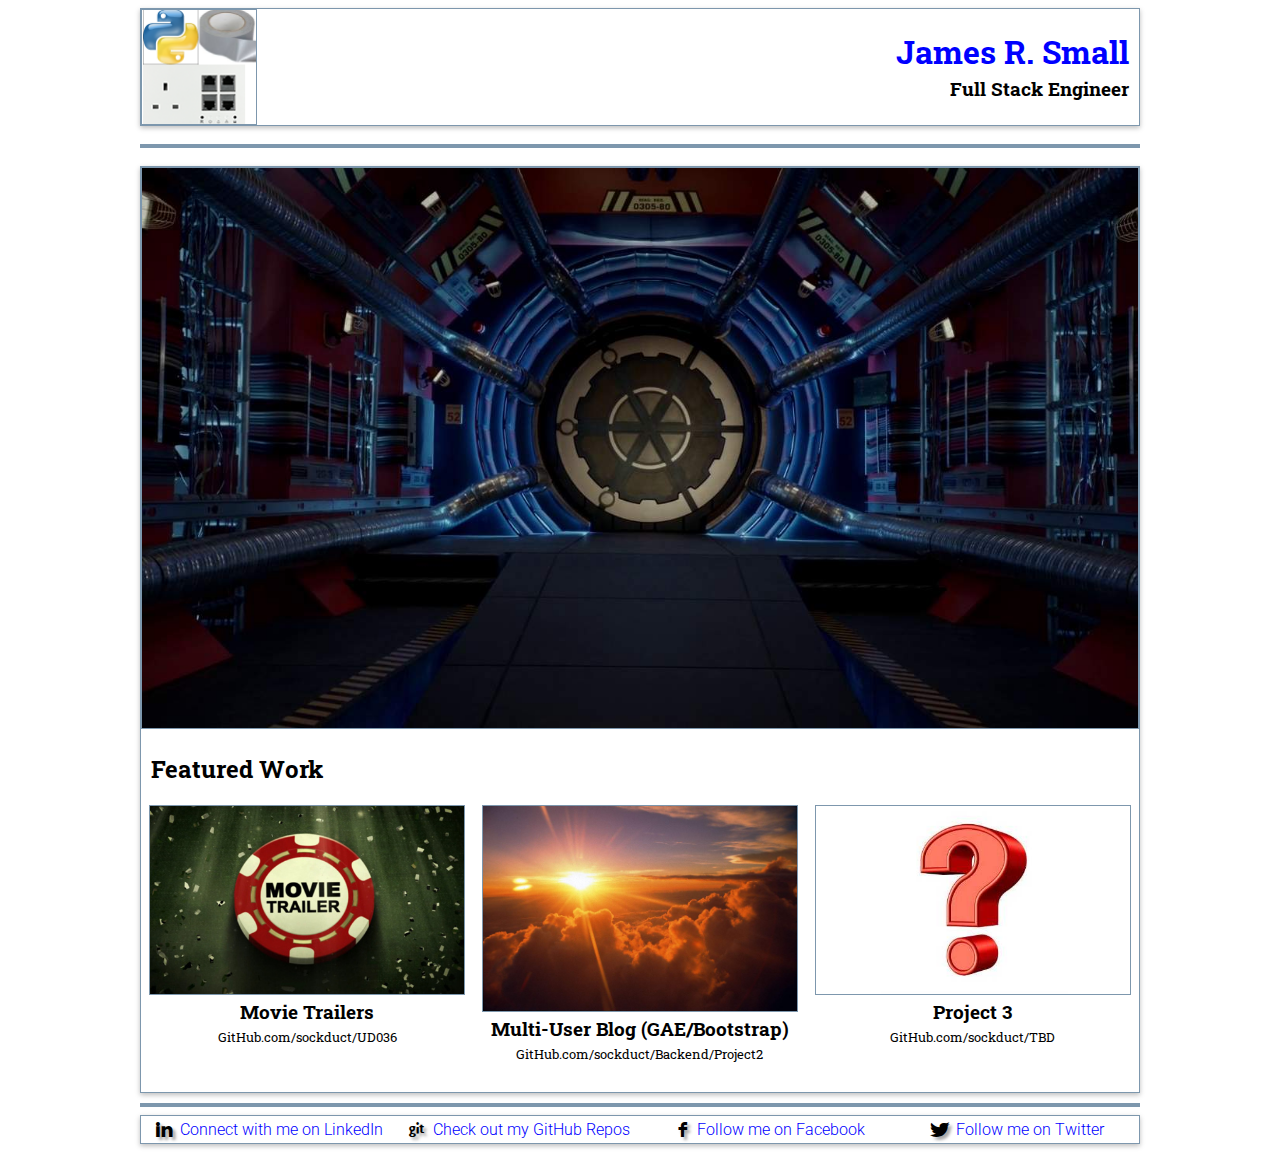
<file: index.html>
<!DOCTYPE HTML>
<html>
  <head lang="en">
    <meta charset="utf-8">
    <!-- /Below is HTML4.01 way, above is HTML5 way\ -->
    <!--meta http-equiv="Content-Type" content="text/html; charset=windows-1252"-->

    <!-- /Telling IE to use best engine available\ -->
    <meta http-equiv="X-UA-Compatible" content="IE=edge">

    <!-- /For mobile, how to display page when it loads\ -->
    <meta name="viewport" content="width=device-width, initial-scale=1">

    <!-- To Do - Future consideration, for Android:
    <meta name="theme-color" content="#db5945"-->

    <title>Project 1 - My Portolio Site</title>

    <!-- Include Favorite Icon -->
    <link rel="shortcut icon" type="image/png" href="img/favicon.png">

    <!-- External Reference Section: -->
    <!-- Fonts - For Multiple Google Fonts, replace "|" with "%7C" -->
    <link href="https://fonts.googleapis.com/css?family=Roboto+Slab:100,300,400%7CRoboto:300,400" rel="stylesheet">
    <!-- Note:  Replaced with @font-face in CSS as this interface doesn't support https which results in Chrome and
                possibly other browsers blocking it: -->
    <!--link rel="stylesheet" href="http://weloveiconfonts.com/api/?family=zocial"-->
    <!-- Not sure how to replace the above with a secure source such as a CDN - don't know how to
         find something that hosts the zocial icon fonts -->

    <!-- Cascading Style Sheets Section: -->
    <!-- Order important here:
         First apply framework
         Then tweak (and possibly override) with our styles -->
    <!-- The "minified" version removes whitespace and loads faster but harder to develop and debug with -->
    <!--link rel="stylesheet" href="css/bootstrap.min.css"-->
    <link rel="stylesheet" href="css/styles.css">
    <!--Per Udacity FEND Style Guide - don't use type="text/css"-->
    <!--link href="css/main.css" rel="stylesheet" type="text/css"-->

    <!-- JavaScript Section: -->
    <!-- Framework JavaScript Libraries
         Mind dependencies - e.g., JQuery must appear first with Bootstrap -->
    <!--script src="js/jquery-3.1.1.min.js"></script-->
    <!--script src="js/bootstrap.min.js"></script-->
    <script src="js/modal.js" defer></script>
  </head>

  <body>
    <div class="container">
      <div class="grid">
        <header class="row">
          <div class="col-3 header-image-container">
            <img class="header-image" src="img/logo.png" alt="My Logo">
          </div>

          <div class="col-9 header-text">
            <h1 class="header-name">James R. Small</h1>
            <h3 class="header-title">Full Stack Engineer</h3>
          </div>
        </header>

        <nav class="row top">
          <hr>
        </nav>

        <section class="row main">
          <!-- To Do - use iframe or modal:
               Consider using element queries to make size relative
          <div class="col-12 flash-trailer-div">
            <iframe width="854" height="480" name="flash-trailer"
              src="https://www.youtube.com/embed/Yj0l7iGKh8g">
            </iframe>
          </div>
          -->
          <!-- Note:  Using picture element because the pictures are different.  The -small
                      picture is a cropped version for small screens, not just a different
                      resolution.  From the link provided by the instructor (https://css-tricks.com/responsive-images-youre-just-changing-resolutions-use-srcset/), srcset
                      appears more appropriate only if the images are the same. The course
                      video the instructor left (https://www.udacity.com/course/viewer#!/c-ud882/l-3574748851/m-3888228996) results in a 404 error for me so I didn't get to
                      watch that.  Please let me know if my thought here is wrong. -->
          <picture class="col-12">
            <source media="(max-width: 499px)"
              srcset="img/Flash_Pipeline_Entrance-small.jpg">
            <img id="fpeModal" src="img/Flash_Pipeline_Entrance.jpg" alt="Site Entrance">
          </picture>

          <!-- My Modal which includes regular paragraph text to meet the rubric! -->
          <!-- Note: Not sure if JavaScript can handle "-" so using CamelCase -->
          <!-- Modal based on example from w3schools.com - modal boxes/images -->
          <div id="descrModal" class="modal">
            <div class="modal-content">
              <span class="close" onclick="document.getElementById('descrModal').style.display='none'">&times;</span>
              <p class="modal-text">This is the entrace to the pipeline from The CW's The Flash TV Series. Highly
                 recommended for viewing on treadmill runs from your tablet. After all, if Barry
                 can run 100s of Miles Per Hour, what's the big deal about upping your speed another
                 tenth of a MPH?</p>
            </div>
          </div>

          <h2 class="col-12">Featured Work</h2>

          <section class="row projects">
            <div class="project">
              <a href="movies.html">
                <img class="project-image" src="img/movie-trailer.jpg" alt="Movie Trailers">
              </a>
              <h3 class="project-title">Movie Trailers</h3>
              <a class="project-link" href="https://github.com/sockduct/UD036" target="_blank">GitHub.com/sockduct/UD036</a>
            </div>

            <div class="project">
              <a href="https://accumulator-jrs.appspot.com" target="_blank">
                <img class="project-image" src="img/sunrise.jpg" alt="Multi-User Blog">
              </a>
              <h3 class="project-title">Multi-User Blog (GAE/Bootstrap)</h3>
              <a class="project-link" href="https://github.com/sockduct/Backend/tree/master/Project2" target="_blank">GitHub.com/sockduct/Backend/Project2</a>
            </div>

            <div class="project">
              <img class="project-image" src="img/question-mark-300w2.jpg" alt="Project 3">
              <h3 class="project-title">Project 3</h3>
              <a class="project-link" href="https://github.com/sockduct/TBD" target="_blank">GitHub.com/sockduct/TBD</a>
            </div>
          </section>
        </section>

        <div class="col-12 footer-sep">
          <hr>
        </div>

        <footer class="row bottom">
          <div class="social footer-sm">
            <a href="https://www.linkedin.com/in/jamesrsmall" target="_blank" class="footer-link zocial-linkedin">Connect with me on LinkedIn</a>
          </div>

          <div class="social footer-sm">
            <a href="https://github.com/sockduct?tab=repositories" target="_blank" class="footer-link zocial-github">Check out my GitHub Repos</a>
          </div>

          <div class="social footer-sm">
            <a href="https://www.facebook.com/public/james.small.372" target="_blank" class="footer-link zocial-facebook">Follow me on Facebook</a>
          </div>

          <div class="social footer-sm">
            <a href="https://twitter.com/sockduct" target="_blank" class="footer-link zocial-twitter">Follow me on Twitter</a>
          </div>
        </footer>
      </div>
    </div>
  </body>
</html>
</file>
<file: css/styles.css>
/* CSS - Basic Stylesheet for Grid Layout: */

/* To Do:
   * Check out BEM (Block, Element, Modifiers) naming style
   * Fix Zocial font so loads from CDN or locally using below or similar
*/

/* Load zocial font locally - preferable to using web API call below because this service isn't
   available via https which results in Chrome (and possible other browsers) blocking it.
   <link rel="stylesheet" href="http://weloveiconfonts.com/api/?family=zocial">

   Syntax from https://css-tricks.com/snippets/css/using-font-face/

   But can't figure out how to get this to work...  :-(

   Also, Udacity Style Guide says, "Do not use quotation marks in URI values (url())."  Does
   that mean use single quotes or no quotes???
*/
@font-face {
    font-family: "zocial";
    src: url('../font/zocial/zocial-regular-webfont.eot'); /* IE9 Compat Modes */
    src: url('../font/zocial/zocial-regular-webfont.woff') format('woff'), /* Pretty Modern Browsers */
         url('../font/zocial/zocial-regular-webfont.ttf') format('truetype'), /* Safari, Android, iOS */
         url('../font/zocial/zocial-regular-webfont.svg#svgFontName') format('svg'); /* Legacy iOS */
    font-weight: normal;
    font-style: normal;
}

header,
footer,
img,
.main {
    border: 1px solid #7d97ad;
}

* {
    -webkit-box-sizing: border-box;
    -moz-box-sizing: border-box;
    -ms-box-sizing: border-box;
    box-sizing: border-box;
}

.grid {
    margin: 0 auto;
    max-width: 1000px;
    width: 100%;
}

.row {
    display: flex;
    flex-wrap: wrap;
    margin-bottom: 10px;
    width: 100%;
}

.col-1 {
    width: calc(100% / 12);
}

.col-2 {
    width: calc(100% /12 * 2);
}

.col-3 {
    width: calc(100% /12 * 3);
}

.col-4 {
    width: calc(100% /12 * 4);
}

.col-5 {
    width: calc(100% /12 * 5);
}

.col-6 {
    width: calc(100% /12 * 6);
}

.col-7 {
    width: calc(100% /12 * 7);
}

.col-8 {
    width: calc(100% /12 * 8);
}

.col-9 {
    width: calc(100% /12 * 9);
}

.col-10 {
    width: calc(100% /12 * 10);
}

.col-11 {
    width: calc(100% /12 * 11);
}

.col-12 {
    width: 100%;
}

h1 {
    color: blue;
    margin-bottom: 0;
}

h2 {
    padding-left:10px;
}

header,
section {
    font-family: "Roboto Slab", serif;
}

h3 {
    /* Not using margin by itslef because only want to change top and bottom, not left or right */
    margin-bottom: 0.2em;
    margin-top: 0.15em;
}

.header-title {
    margin-bottom: 1.25em;
}

hr {
    border: solid 2px;
    color:  #7d97ad;
    height: 3px;
    width: 100%;
}

/* To Do:
iframe {
    display: none;
}
// Can look at element queries to dynamically resize within available container space
.flash-trailer-div {
    margin: auto;
    vertical-align: center;
}
*/

header,
footer,
.main {
    box-shadow: 0 2px 5px rgba(0, 0, 0, 0.26);
}

footer {
    font-family: "Roboto", sans-serif;
    font-weight: 300;
    /* Tried to shorten above to below but results in Chrome complaining about invalid property value:
    font: 300, "Roboto", sans-serif; */
}

.header-text {
    padding-left: 20px;
    padding-right: 10px;
    text-align: right;
}

.header-image-container {
    position: relative;
}

.header-image {
    bottom: 0;
    margin: auto;
    position: absolute;
    top: 0;
}

/* Thought I needed this for image alignment, but doesn't seem like it now:
.main {
    display: block;
}
*/

.projects {
    text-align: center;
}

.project:not(:last-child) {
    margin-bottom: 15px;
}

.project-title {
    /* Not using margin by itslef because only want to change top and bottom, not left or right */
    margin-bottom: 0;
    margin-top: 0;
}

.project-image {
    max-width: 95%;
}

/* Based on example I found on the web but don't remember where */
.project-image:hover{
    -webkit-border-radius: 10px;
    -moz-border-radius: 10px;
    border-radius: 10px;
    -webkit-box-shadow: 0 0 30px 0 rgba(0, 255, 0, 0.67);
    -moz-box-shadow:    0 0 30px 0 rgba(0, 255, 0, 0.67);
    box-shadow:         0 0 30px 0 rgba(0, 255, 0, 0.67);
}

.project-link {
    color: #000;
    font-size: small;
    line-height: 2em;
    position: relative;
    text-decoration: none;
}

.project-link:hover {
    color: #000;
}

/* Based on example I found on the web but don't remember where */
.project-link:before {
    background-color: #000;
    bottom: 0;
    content: "";
    height: 2px;
    left: 0;
    position: absolute;
    visibility: hidden;
    width: 100%;
    -ms-transform: scaleX(0);
    -webkit-transform: scaleX(0);
    transform: scaleX(0);
    -webkit-transition: all 0.3s ease-in-out 0s;
    transition: all 0.3s ease-in-out 0s;
}

/* Based on example I found on the web but don't remember where */
.project-link:hover:before {
    visibility: visible;
    -ms-transform: scaleX(1);
    -webkit-transform: scaleX(1);
    transform: scaleX(1);
}

img,
embed,
object,
video {
    max-height: 100%;
    max-width: 100%;
}

nav a,
button {
    min-height: 48px;
    min-width: 48px;
}

.bottom {
    margin-bottom: 25px;
}

.footer-sm {
    /* TRouBLe - Top, Right, Bottom, Left */
    margin: 0.25em auto 0.25em auto;
    text-align: center;
    width: 100%;
}

.footer-link {
    /* color: #02b3e4; */
    color: blue;
}

.footer-link:hover {
    text-decoration: underline;
}

/* Zocial Icon Font Setup: */
.zocial-github:before {content: "g";}
.zocial-facebook:before {content: "f";}
.zocial-linkedin:before {content: "L";}
.zocial-twitter:before {content: "T";}

[class*="zocial-"]:before {
  color: black;
  display: inline-block;
  font-family: "zocial", sans-serif;
  text-shadow: 3px 3px 3px #aaa;
  width: 2em;
}

a:hover [class*="zocial-"]:before {
  color: #3d85c6;
}

a {
    text-decoration: none;
}

div#social a {
  margin: 0 1em 0 0;
}

div#social a:last-of-type {
  margin: 0;
}

div#social {
  line-height: 2em;
}

/* Modal CSS based on example from w3schools.com */
#fpeModal:hover {opacity: 0.8;}

/* The Modal (background) */
.modal {
    display: none; /* Hidden by default */
    position: fixed; /* Stay in place */
    z-index: 1; /* Sit on top */
    padding-top: 100px; /* Location of the box */
    left: 0;
    top: 0;
    width: 100%;
    height: 100%;
    overflow: auto; /* Enable scroll if needed */
    background-color: rgb(0,0,0); /* Fallback color */
    background-color: rgba(0,0,0,0.4); /* Black w/ opacity */
}

.modal-content {
    background-color: #fefefe;
    margin: 10% auto;
    padding: 20px;
    border: 1px solid #888;
    width: 60%;
}

.modal-text {
    padding-right: 25px;
}

.close {
    color: #aaa;
    float: right;
    font: 28px bold;
}

.close:hover,
.close:focus {
    color: black;
    cursor: pointer;
    text-decoration: none;
}

@media screen and (max-width: 499px) {
    .modal-content {
        width: 80%;
    }
    .project {
        width: 100%;
    }
    .header-name {
        font-size: 1.5em;
    }
    .header-title {
        font-size: 1.0em;
    }
}

@media screen and (min-width: 575px) {
    .footer-sm {
        width: 50%;
    }
}

@media screen and (min-width: 500px) and (max-width: 799px) {
    .project {
        width: 50%;
    }
}

@media screen and (min-width: 800px) and (max-width: 1000px) {
    .project {
        width: 33.33%;
    }
    .modal-content {
        width: 55%;
    }
}

@media screen and (min-width: 825px) {
    .footer-sm {
        width: 33.33%;
    }
}

@media screen and (min-width: 1001px) {
    .project {
        width: 33.33%;
    }
    .modal-content {
        width: 50%;
    }
    .footer-sm {
        width: 25%;
    }
}
</file>
